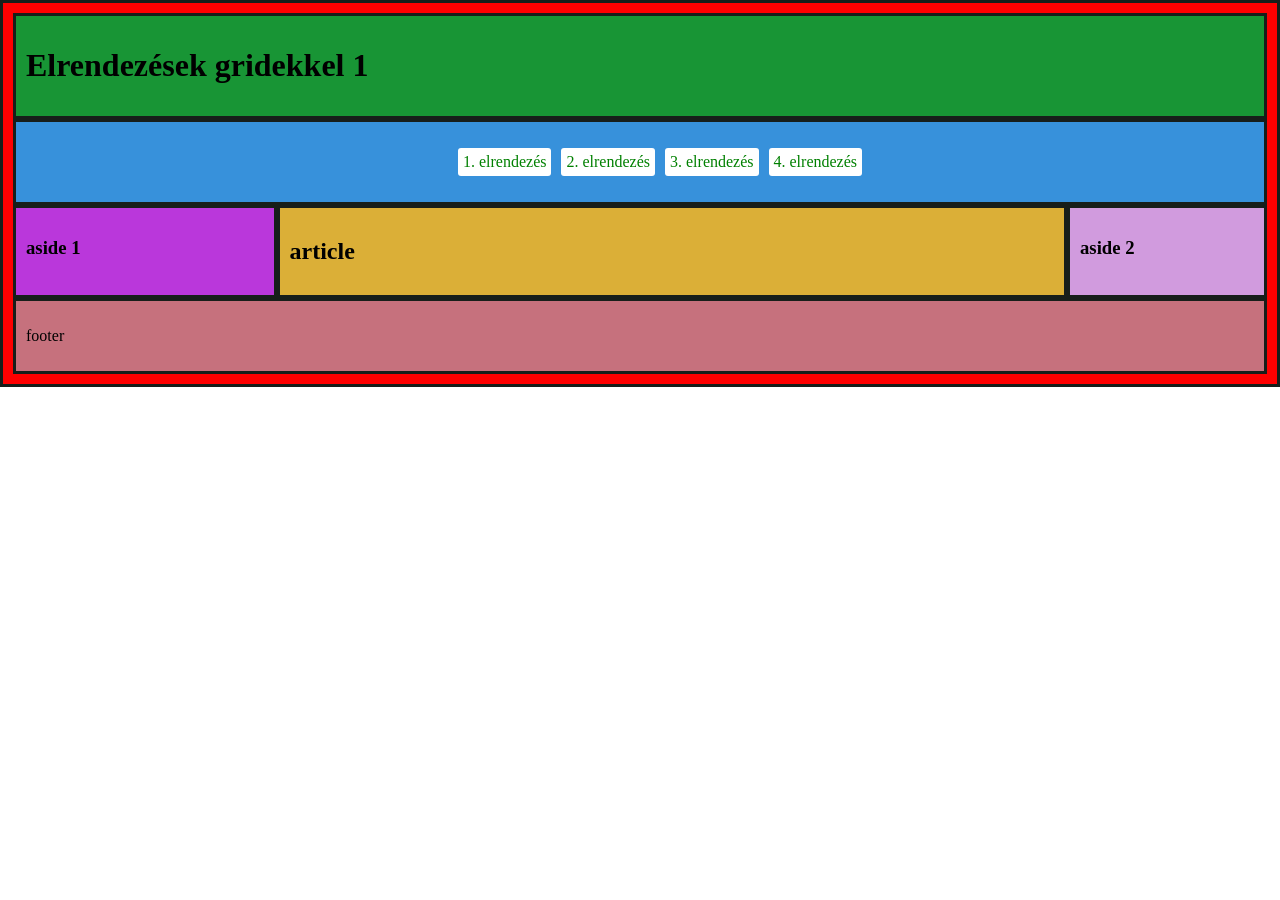
<file: index.html>
<!doctype html>
<html lang="en">
  <head>
    <meta charset="UTF-8" />
    <meta name="viewport" content="width=device-width, initial-scale=1.0" />
    <title>Pálfi Eszter</title>
    <link rel="stylesheet" href="formazas.css">
    <link rel="stylesheet" href="index.css" />
  </head>
  <body>
    <main>
      <header>
        <h1>Elrendezések gridekkel 1</h1>
      </header>
      <nav>
        <ul>
          <li><a href="index.html">1. elrendezés</a></li>
          <li><a href="grid2.html">2. elrendezés</a></li>
          <li><a href="grid3.html">3. elrendezés</a></li>
          <li><a href="grid4.html">4. elrendezés</a></li>
        </ul>
      </nav>
      <article>
        <h2>article</h2>
      </article>
      <aside class="egyik"><h3>aside 1</h3></aside>
      <aside class="masik"><h3>aside 2</h3></aside>
      <footer><p>footer</p></footer>
    </main>
  </body>
</html>
</file>
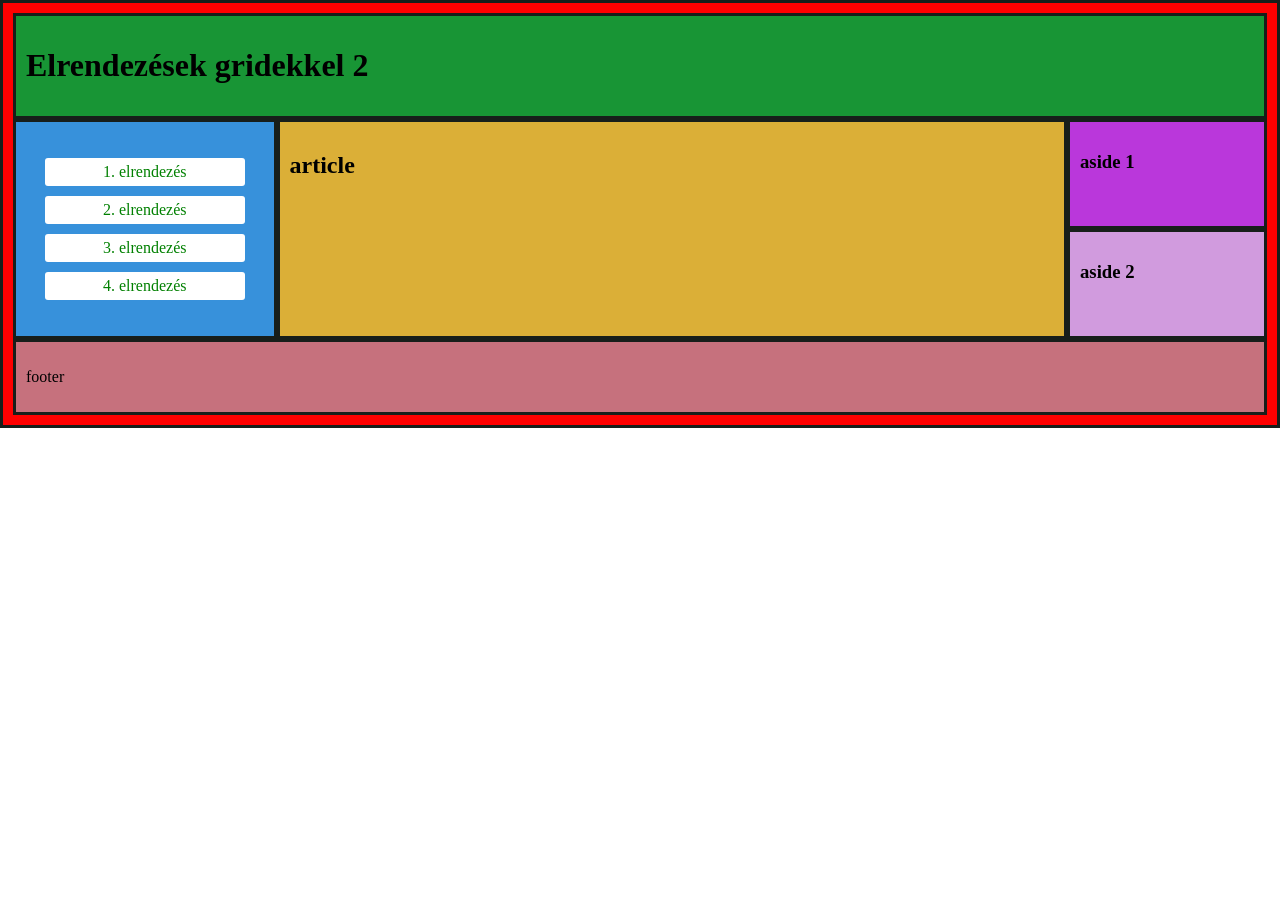
<file: grid2.html>
<!doctype html>
<html lang="en">
  <head>
    <meta charset="UTF-8" />
    <meta name="viewport" content="width=device-width, initial-scale=1.0" />
    <title>Pálfi Eszter</title>
    <link rel="stylesheet" href="formazas.css">
    <link rel="stylesheet" href="grid2.css" />
  </head>
  <body>
    <main>
      <header>
        <h1>Elrendezések gridekkel 2</h1>
      </header>
      <nav>
        <ul>
          <li><a href="index.html">1. elrendezés</a></li>
          <li><a href="grid2.html">2. elrendezés</a></li>
          <li><a href="grid3.html">3. elrendezés</a></li>
          <li><a href="grid4.html">4. elrendezés</a></li>
        </ul>
      </nav>
      <article>
        <h2>article</h2>
      </article>
      <aside class="egyik"><h3>aside 1</h3></aside>
      <aside class="masik"><h3>aside 2</h3></aside>
      <footer><p>footer</p></footer>
    </main>
  </body>
</html>
</file>
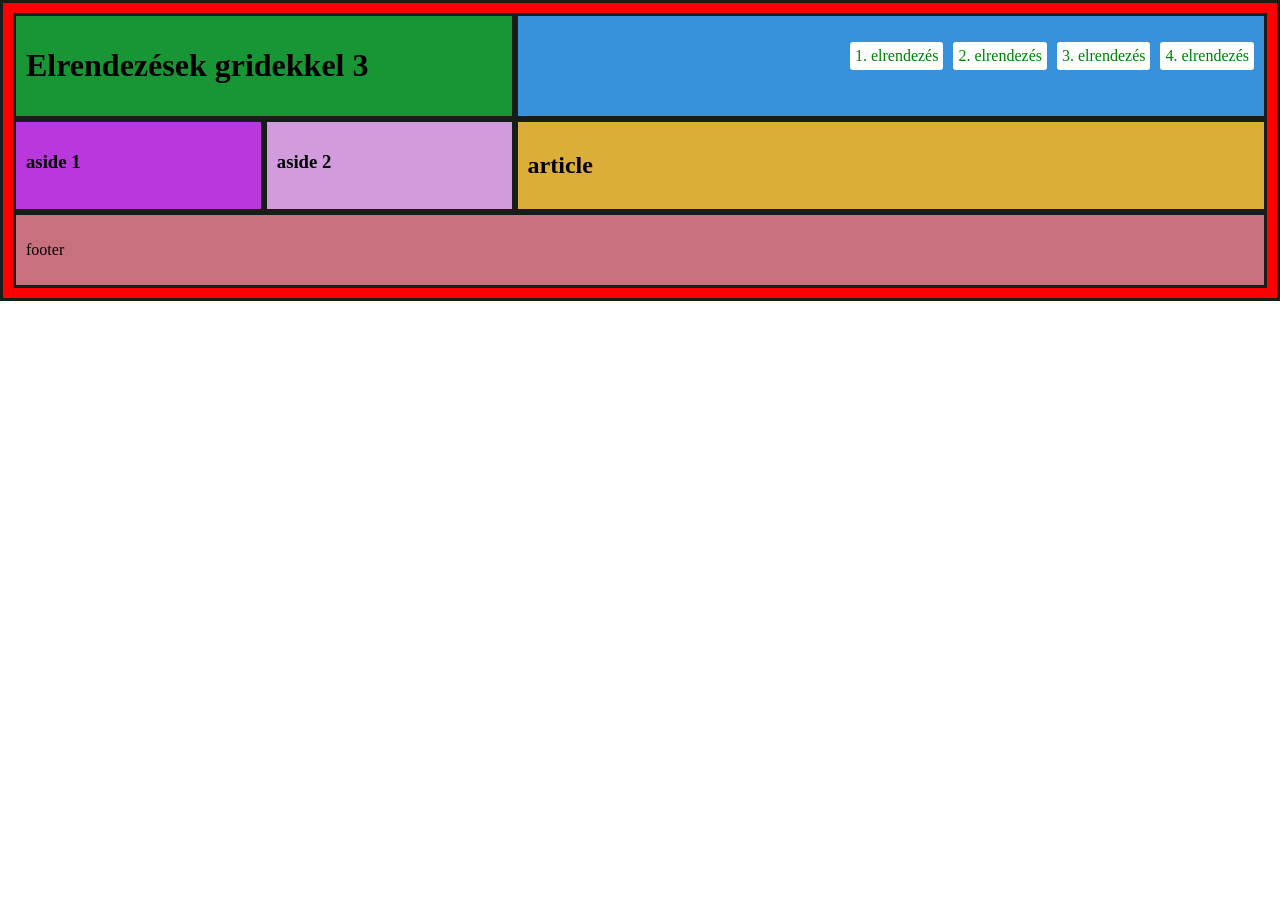
<file: grid3.html>
<!doctype html>
<html lang="en">
  <head>
    <meta charset="UTF-8" />
    <meta name="viewport" content="width=device-width, initial-scale=1.0" />
    <title>Pálfi Eszter</title>
    <link rel="stylesheet" href="formazas.css">
    <link rel="stylesheet" href="grid3.css" />
  </head>
  <body>
    <main>
      <header>
        <h1>Elrendezések gridekkel 3</h1>
      </header>
      <nav>
        <ul>
          <li><a href="index.html">1. elrendezés</a></li>
          <li><a href="grid2.html">2. elrendezés</a></li>
          <li><a href="grid3.html">3. elrendezés</a></li>
          <li><a href="grid4.html">4. elrendezés</a></li>
        </ul>
      </nav>
      <article>
        <h2>article</h2>
      </article>
      <aside class="egyik"><h3>aside 1</h3></aside>
      <aside class="masik"><h3>aside 2</h3></aside>
      <footer><p>footer</p></footer>
    </main>
  </body>
</html>
</file>
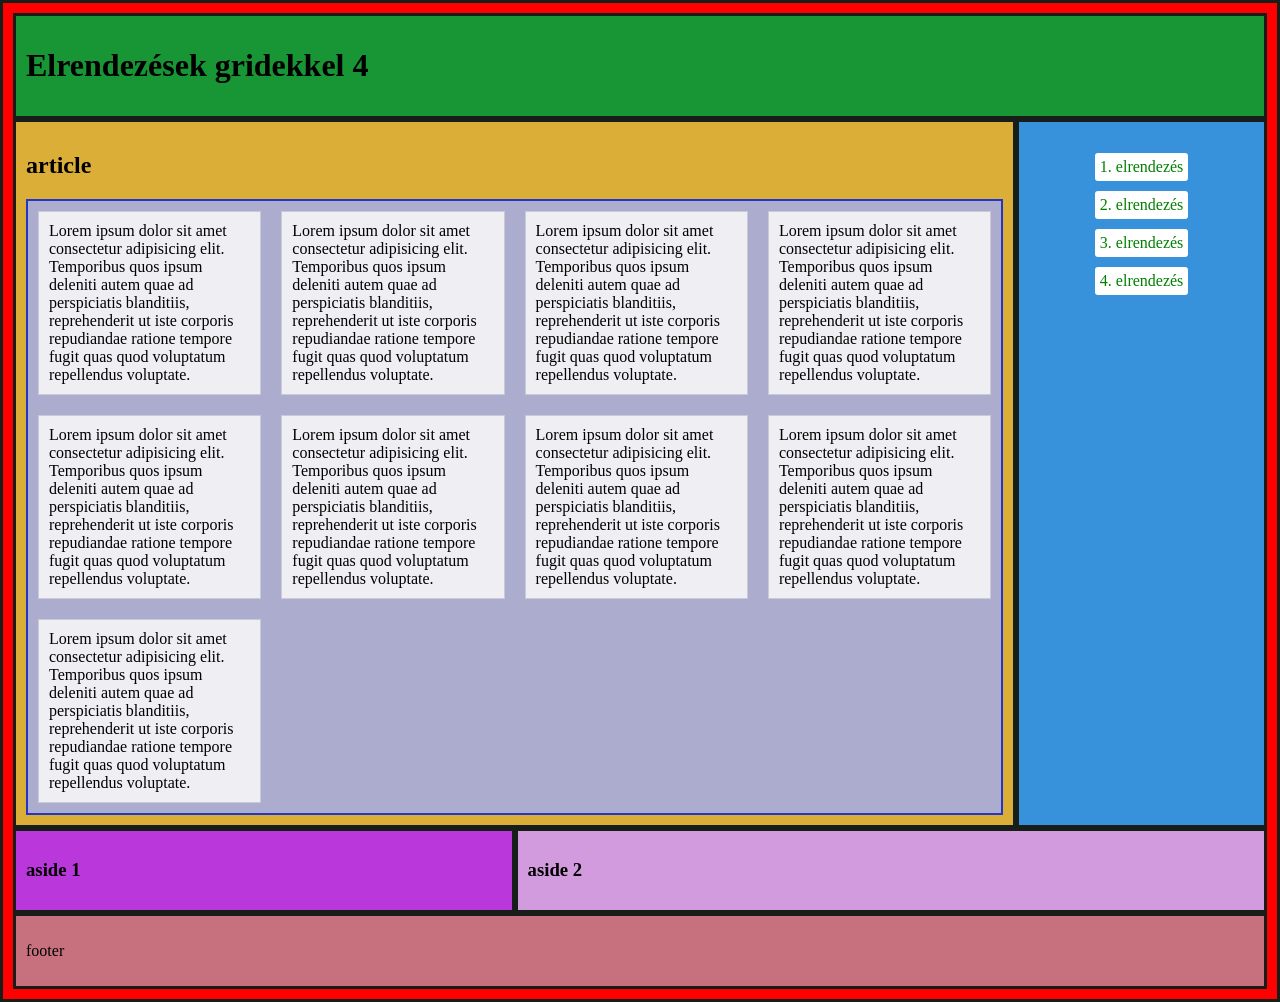
<file: grid4.html>
<!doctype html>
<html lang="en">
  <head>
    <meta charset="UTF-8" />
    <meta name="viewport" content="width=device-width, initial-scale=1.0" />
    <title>Pálfi Eszter</title>
    <link rel="stylesheet" href="formazas.css" />
    <link rel="stylesheet" href="grid4.css" />
  </head>
  <body>
    <main>
      <header>
        <h1>Elrendezések gridekkel 4</h1>
      </header>
      <nav>
        <ul>
          <li><a href="index.html">1. elrendezés</a></li>
          <li><a href="grid2.html">2. elrendezés</a></li>
          <li><a href="grid3.html">3. elrendezés</a></li>
          <li><a href="grid4.html">4. elrendezés</a></li>
        </ul>
      </nav>
      <article>
        <h2>article</h2>
        <section>
          <div>
            Lorem ipsum dolor sit amet consectetur adipisicing elit. Temporibus
            quos ipsum deleniti autem quae ad perspiciatis blanditiis,
            reprehenderit ut iste corporis repudiandae ratione tempore fugit
            quas quod voluptatum repellendus voluptate.
          </div>
          <div>
            Lorem ipsum dolor sit amet consectetur adipisicing elit. Temporibus
            quos ipsum deleniti autem quae ad perspiciatis blanditiis,
            reprehenderit ut iste corporis repudiandae ratione tempore fugit
            quas quod voluptatum repellendus voluptate.
          </div>
          <div>
            Lorem ipsum dolor sit amet consectetur adipisicing elit. Temporibus
            quos ipsum deleniti autem quae ad perspiciatis blanditiis,
            reprehenderit ut iste corporis repudiandae ratione tempore fugit
            quas quod voluptatum repellendus voluptate.
          </div>
          <div>
            Lorem ipsum dolor sit amet consectetur adipisicing elit. Temporibus
            quos ipsum deleniti autem quae ad perspiciatis blanditiis,
            reprehenderit ut iste corporis repudiandae ratione tempore fugit
            quas quod voluptatum repellendus voluptate.
          </div>
          <div>
            Lorem ipsum dolor sit amet consectetur adipisicing elit. Temporibus
            quos ipsum deleniti autem quae ad perspiciatis blanditiis,
            reprehenderit ut iste corporis repudiandae ratione tempore fugit
            quas quod voluptatum repellendus voluptate.
          </div>
          <div>
            Lorem ipsum dolor sit amet consectetur adipisicing elit. Temporibus
            quos ipsum deleniti autem quae ad perspiciatis blanditiis,
            reprehenderit ut iste corporis repudiandae ratione tempore fugit
            quas quod voluptatum repellendus voluptate.
          </div>
          <div>
            Lorem ipsum dolor sit amet consectetur adipisicing elit. Temporibus
            quos ipsum deleniti autem quae ad perspiciatis blanditiis,
            reprehenderit ut iste corporis repudiandae ratione tempore fugit
            quas quod voluptatum repellendus voluptate.
          </div>
          <div>
            Lorem ipsum dolor sit amet consectetur adipisicing elit. Temporibus
            quos ipsum deleniti autem quae ad perspiciatis blanditiis,
            reprehenderit ut iste corporis repudiandae ratione tempore fugit
            quas quod voluptatum repellendus voluptate.
          </div>
          <div>
            Lorem ipsum dolor sit amet consectetur adipisicing elit. Temporibus
            quos ipsum deleniti autem quae ad perspiciatis blanditiis,
            reprehenderit ut iste corporis repudiandae ratione tempore fugit
            quas quod voluptatum repellendus voluptate.
          </div>
        </section>
      </article>
      <aside class="egyik"><h3>aside 1</h3></aside>
      <aside class="masik"><h3>aside 2</h3></aside>
      <footer><p>footer</p></footer>
    </main>
  </body>
</html>
</file>
<file: formazas.css>
* {
  box-sizing: border-box;
}
header,
nav,
main,
article,
aside,
footer {
  padding: 10px;
  border: 3px solid rgb(23, 30, 26);
}
main{
    background-color: red;
}
header {
  background-color: rgb(24, 149, 53);
}

article {
  background-color: rgb(219, 175, 55);
}
nav{
    background-color: rgb(55, 145, 219);
}

aside.egyik{
    background-color: rgb(186, 55, 219); 
}
aside.masik{
    background-color: rgb(209, 155, 222); 
}
footer{
      background-color: rgb(198, 113, 125); 
}
div {
  padding: 10px;
  border: 1px solid rgb(200, 202, 216);
  background-color: rgb(239, 239, 243);
}
section {
  padding: 10px;
  border: 2px solid rgb(35, 54, 200);
  background-color: rgb(172, 172, 206);
}
body {
  margin: auto;
  max-width: 1300px;
}
</file>
<file: index.css>
main {
        display: grid;
        grid-template-columns: 1fr 3fr 200px;
        grid-template-areas:"h h h" 
                            "n n n"
                            "asb ar asj"
                            "f f f";
}

header {
    grid-area: h;
}

nav {
    grid-area: n;
}

.egyik {
    grid-area: asb;
}

article {
    grid-area: ar;
}

.masik {
    grid-area: asj;
}

footer {
    grid-area: f;
}

nav {
    text-align: center;
}

nav ul {
    display: grid;
    grid-template-columns: auto auto auto auto;
    justify-content: center;
    gap: 10px;
}

nav li {
    list-style-type: none;
    background-color: white;
    border-radius: 3px;
    padding: 5px;
}

nav li a {
    text-decoration: none;
    color: green;
}

@media screen and (max-width: 600px) {
  nav ul {
    grid-template-columns: 1fr;
  }

  main {
    grid-template-columns: 1fr;
    grid-template-areas:
      "h"
      "n"
      "asb"
      "ar"
      "asj"
      "f";
  }
</file>
<file: grid2.css>
main {
    display: grid;
    grid-template-columns: 1fr 3fr 200px;
    grid-template-areas: "h h h"
                         "n ar as1"
                         "n ar as2"
                         "f f f";
}

header {
    grid-area: h;
}

nav {
    grid-area: n;
}

article {
    grid-area: ar;
}

.egyik {
    grid-area: as1;
}

.masik {
    grid-area: as2;
}

footer {
    grid-area: f;
}

nav ul {
    display: grid;
    grid-template-columns: auto;
    justify-content: center;
    gap: 10px;
    padding: 10px;
}

nav li {
    list-style-type: none;
    background-color: white;
    border-radius: 3px;
    text-align: center;
    padding: 5px;
    width: 200px;
}

nav li a {
    text-decoration: none;
    color: green;
}

@media screen and (max-width: 600px) {
  nav ul {
    grid-template-columns: 1fr;
  }

  main {
    grid-template-columns: 1fr;
    grid-template-areas:
      "h"
      "n"
      "ar"
      "as1"
      "as2"
      "f";
  }
</file>
<file: grid3.css>
main {
        display: grid;
        grid-template-columns: 1fr 1fr 3fr;
        grid-template-areas:"h h n" 
                            "as1 as2 ar"
                            "f f f";
}

header {
    grid-area: h;
}

nav {
    grid-area: n;
}

.egyik {
    grid-area: as1;
}

article {
    grid-area: ar;
}

.masik {
    grid-area: as2;
}

footer {
    grid-area: f;
}

nav {
    text-align: center;
}

nav ul {
    display: grid;
    grid-template-columns: auto auto auto auto;
    justify-content: right;
    gap: 10px;
}

nav li {
    list-style-type: none;
    background-color: white;
    border-radius: 3px;
    padding: 5px;
}

nav li a {
    text-decoration: none;
    color: green;
}

@media screen and (max-width: 600px) {
  nav ul {
    grid-template-columns: 1fr;
  }

  main {
    grid-template-columns: 1fr;
    grid-template-areas:
      "h"
      "n"
      "as1"
      "as2"
      "ar"
      "f";
  }
</file>
<file: grid4.css>
main {
        display: grid;
        grid-template-columns: 2fr 2fr 1fr;
        grid-template-areas:"h h h" 
                            "ar ar n"
                            "as1 as2 as2"
                            "f f f";
}

header {
    grid-area: h;
}

nav {
    grid-area: n;
}

.egyik {
    grid-area: as1;
}

article {
    grid-area: ar;
}

section{
        display: grid;
        grid-template-columns: repeat(auto-fit, minmax(200px, 1fr));
        gap: 20px;
}

.masik {
    grid-area: as2;
}

footer {
    grid-area: f;
}

nav {
    text-align: center;
}

nav ul {
    display: grid;
    grid-template-columns: auto;
    justify-content: center;
    gap: 10px;
    padding: 5px;
}

nav li {
    list-style-type: none;
    background-color: white;
    border-radius: 3px;
    padding: 5px;
}

nav li a {
    text-decoration: none;
    color: green;
}

@media screen and (max-width: 600px) {
  nav ul {
    grid-template-columns: 1fr;
  }

  main {
    grid-template-columns: 1fr;
    grid-template-areas:
      "h"
      "n"
      "ar"
      "as1"
      "as2"
      "f";
  }
</file>
